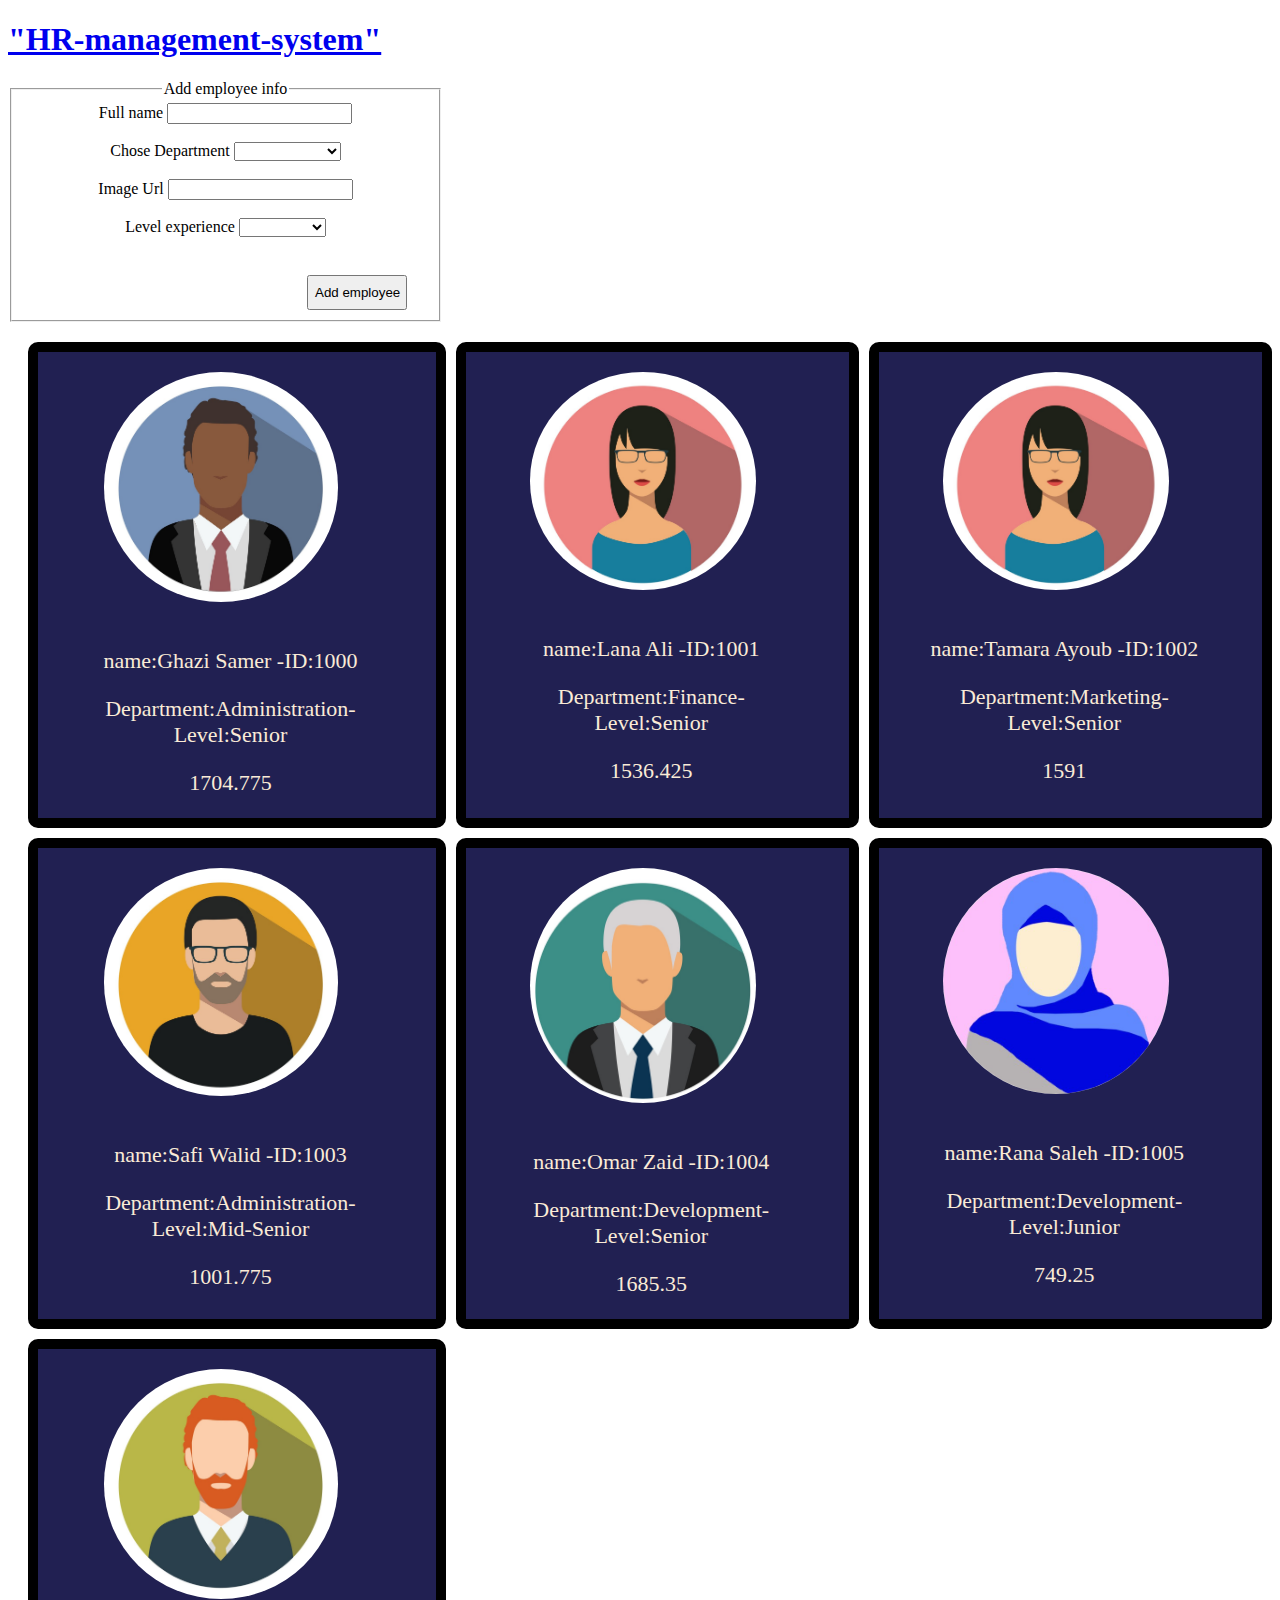
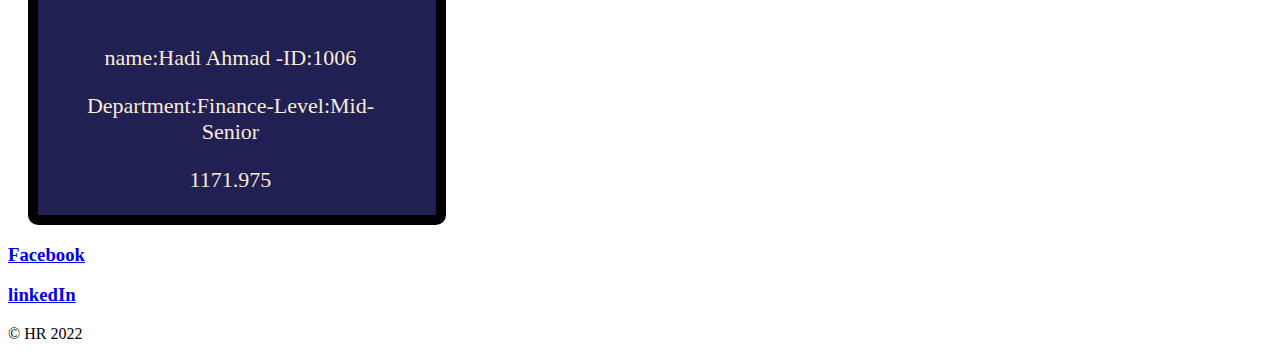
<file: index.html>
<!DOCTYPE html>
<html lang="en">
<head>
    <meta charset="UTF-8">
    <meta http-equiv="x-ua-compatible" content="IE=edge">
    <meta name="viewport" content="width=device-width, initial-scale=1.0">
    <title>HR-managment-system</title>
    <link rel="stylesheet" href="style.css">
</head>
<body>
    <header>
    <a href="accounting.html">
       <h1>"HR-management-system"</h1>
    </a>
    </header>
  <main id="hello">
    <section >
        <form id ="addEmploy">
            <fieldset >
                <legend>Add employee info</legend>
                <label for="fullName">Full name</label>
                <input type="text" name="fullName" id="fullName">
                <br>
                <br>
                <label for="select">Chose Department</label>
                <select id="select" name="select">
                    <option value="Department"></option>
                    <option value="Administration">Administration</option>
                    <option value="Marketing">Marketing</option>
                    <option value="Development">Development</option>
                    <option value="Finance">Finance</option>
                  </select>
                  <br>
                  <br>
                <label for="Imageurl">Image Url</label>
                <input type="text" name="Imageurl" id="Imageurl">
                <br>
                <br>
                <label for="selectLe">Level experience</label>
                <select id="selectLe" name="selectLe">
                    <option value="Level"></option>
                    <option value="Senior">Senior</option>
                    <option value="Mid-Senior">Mid-Senior</option>
                    <option value="Junior">Junior</option>
                  </select>
                  <br>
                  <br>
                <input type="submit" value="Add employee">

            </fieldset>
        </form>

    </section>
    <section id="hi" >


    </section>
  </main>
   <footer>
        <a href="https://www.facebook.com/#!/"><h3>Facebook</h3></a>
        <a href="https://www.linkedin.com/"><h3>linkedIn</h3></a>
        &copy HR 2022
    </footer>
    <script src="app.js"></script>
</body>
</html>
</file>
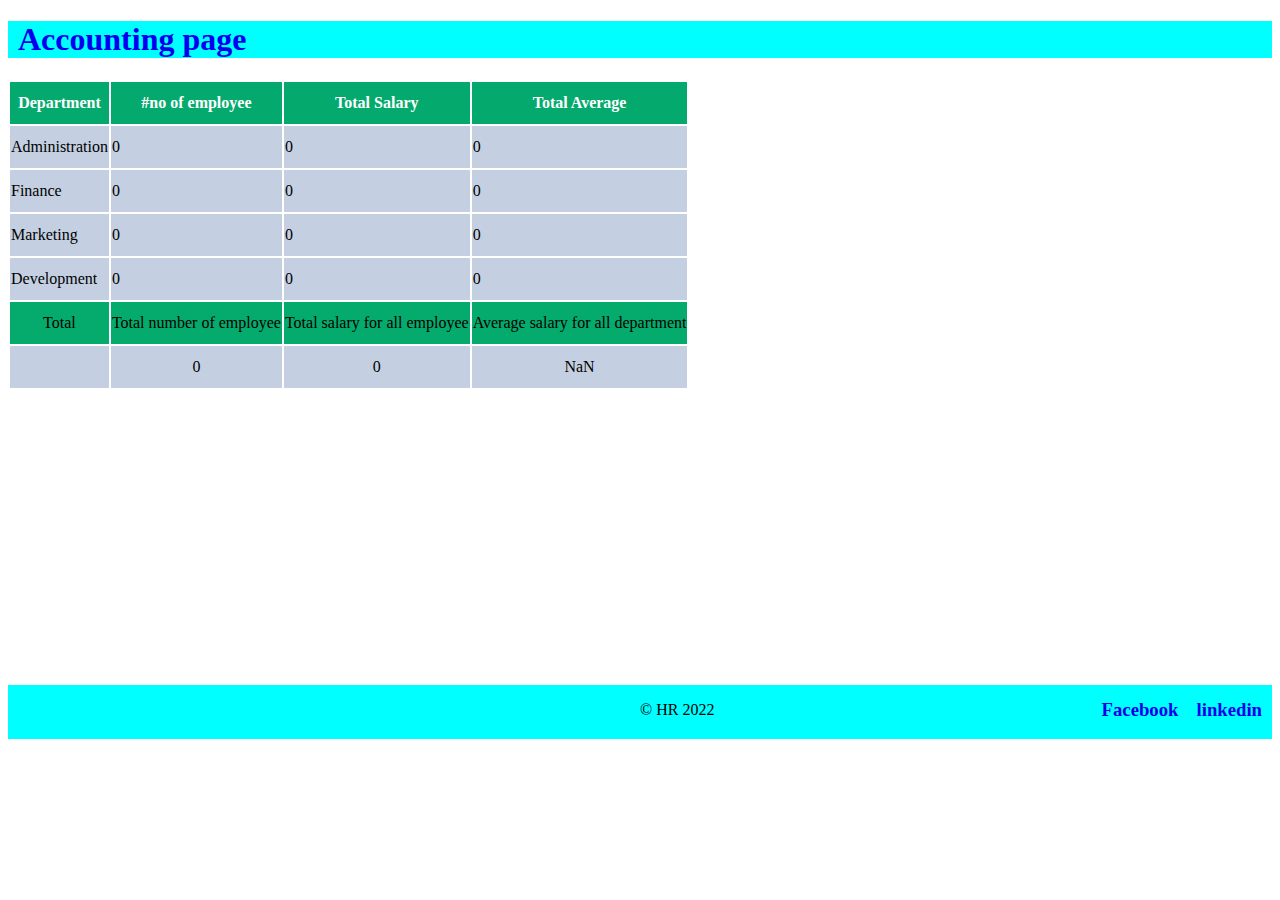
<file: accounting.html>
<!DOCTYPE html>
<html lang="en">
  <head>
    <meta charset="UTF-8" />
    <meta http-equiv="X-UA-Compatible" content="IE=edge" />
    <meta name="viewport" content="width=device-width, initial-scale=1.0" />
    <title>accounting page</title>
    <link rel="stylesheet" href="table.css" />
  </head>
  <body>
    <header>
      <a href="index.html">
        <h1>Accounting page</h1>
      </a>
    </header>
    <main></main>
    <section>
      <table id ="table">
      </table>
    </section>
    <footer>
      <p>&copy HR 2022</p>
      <a href="https://www.facebook.com/#!/" id="kk"><h3>Facebook</h3></a>
      <a href="https://www.linkedin.com/"><h3>linkedin</h3></a>
    </footer>
    <script src="acounting.js"></script>
  </body>
</html>
</file>
<file: style.css>
#hi {
    display: grid;
    grid-column-gap: 10px;
    grid-template-columns: auto auto auto;
    grid-row-gap: 10px;
    grid-template-rows: auto auto auto;
    padding-left: 20px;
    padding-top: 20px;

}
p {
    color: antiquewhite;
}
#hi>div{
    background-color: rgb(33, 32, 82);
    border: 10px solid black ;
    border-radius: 10px;
    padding-left: 25%;
}
#hi>div>p{
        padding: 0px 0px 0px 0px;
        font-size: 22px;
        text-align:center;
        position: relative;
        right:20%;
}
#hi>div>img{
    border-radius: 50%;
    width: 80%;
    padding: 20px;
    position: relative;
    right: 20%;
}
legend {
    text-align: center;
}

form#addEmploy {
    text-align: center;
    width: 435px;
        
}
input[type="submit"] {
    float: right;
    width: 100px;
    height: 35px;
    margin-right: 20px;
    margin-top: 20px;
  }
</file>
<file: table.css>
header{
    background-color: aqua;
    /* height: 50px; */
    margin-bottom: 20px;
}
header>a{
    text-decoration: none;
}
header>a>h1{
    padding-left: 10px;
} 



table>tr>th{

        padding-top: 12px;
        padding-bottom: 12px;
        text-align: center;
        background-color: #04AA6D;
        color: white;
}
#table>div{
    padding-top: 12px;
    padding-left: 12px;

}
table>tr>td{
    padding-top: 12px;
    padding-bottom: 12px;
    text-align: left;

}
table>tr:nth-child(6){
    background-color: #04AA6Ded;
    text-align:center;
}
table>tr:nth-child(6)>td{
    background-color: #04AA6Ded;
    text-align:center;
    size: 10px;
    width: fit-content ;

}

table>tr:nth-child(2){
    background-color: #c4d0e2;}

table>tr:nth-child(3){
    background-color: #c4d0e2;}

table>tr:nth-child(4){
    background-color: #c4d0e2;}

table>tr:nth-child(5){
    background-color: #c4d0e2;}
    #table>div>table>tr:nth-child(6){
        background-color: #c4d0e2;
        width: 200px;
    
    }

   
table>tr:nth-child(7)>td{
        text-align: center;
        background-color: #c4d0e2;}

 table>tr:hover {
    background-color: #ddd;}

    footer{
        display: flex;
        justify-content: space-between;
        background-color: aqua;
        background-size: contain;
        height: 6vh;
        margin-top: 5px;
        position: relative;
        top: 290px;
    }
    footer>a{
        text-decoration: none;
        padding-right: 10px;
        padding-bottom: 10px;
        position: relative;
        bottom: 5px;
        
    }
    #kk{
        position: relative;
        left: 40%;
        
    }
    
    footer>p{
        position: relative;
        left: 50%;
    
    }
</file>
